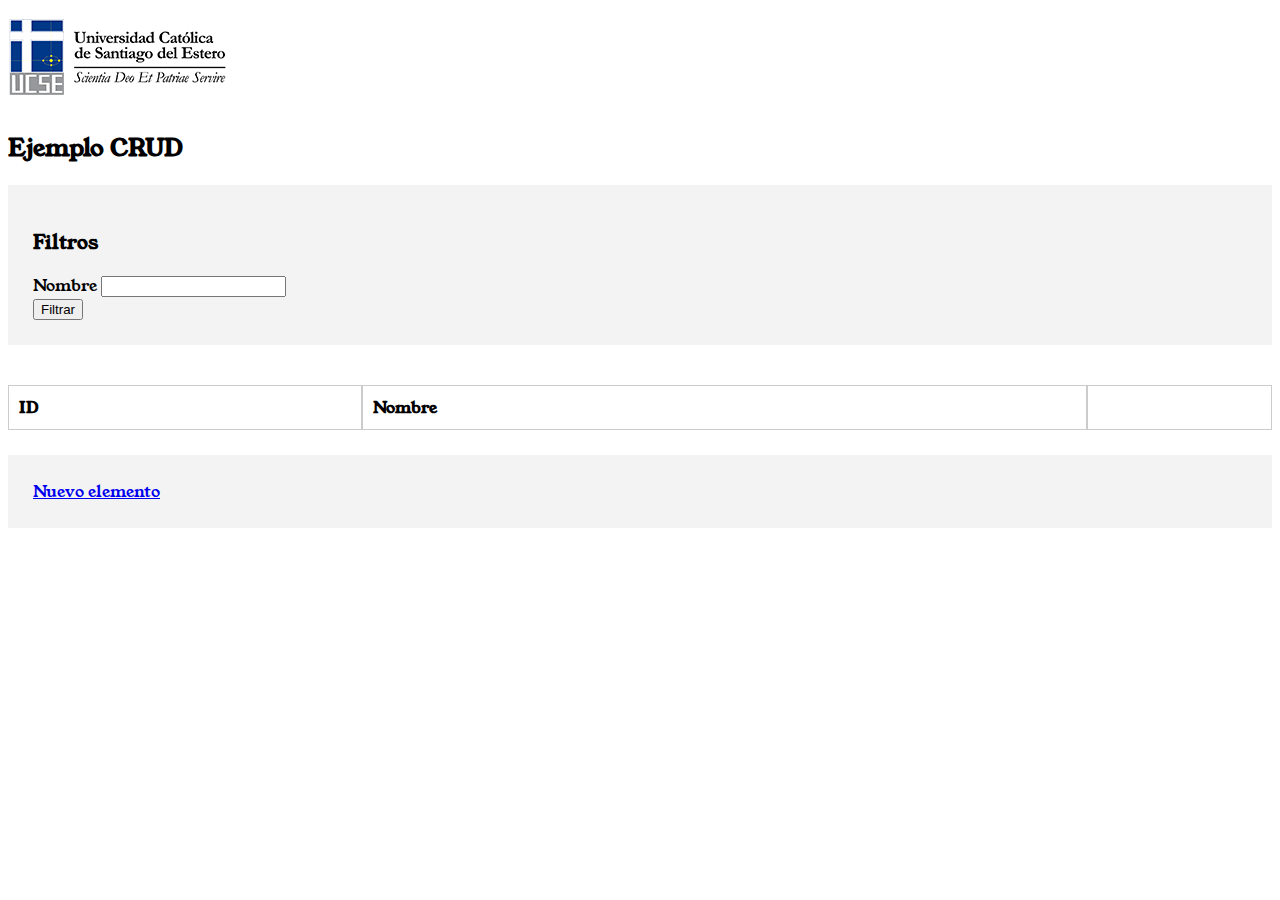
<file: index.html>
<!DOCTYPE html>
<html lang="en">
<head>
    <meta charset="UTF-8">
    <meta name="viewport" content="width=device-width, initial-scale=1.0">
    <meta name="referrer" content="origin">
    <title>Document</title>
    <link rel="preconnect" href="https://fonts.googleapis.com">

    <link rel="preconnect" href="https://fonts.gstatic.com" crossorigin>
    <link href="https://fonts.googleapis.com/css2?family=Young+Serif&display=swap" rel="stylesheet">

    <link href="estilos.css" rel="stylesheet">

</head>
<body>
    <img src="wapp.png">
    <h2>Ejemplo CRUD</h2>
    <div class="filtros">
        <h3>Filtros</h3>
        <div>
            <label for="">Nombre</label>
            <input type="text" name="FiltroNombre" id="FiltroNombre">
        </div>
        <div>
            <input type="button" value="Filtrar" id="   ">
        </div>
    </div>
    
    <table id="elementosTable" cellspacing="0" cellpadding="0">
        <thead> <!-- engloba todas las filas de encabezado -->
            <tr>
                <th>ID</th>
                <th>Nombre</th>
                <th></th>
            </tr>
        </thead>
        <tbody> <!-- Todas las filas de datos -->
            
        </tbody>
        <tfoot> <!-- Todas las filas de pie -->

        </tfoot>
    </table>
    <div class="botonera">
        <a href="form.html">Nuevo elemento</a>
    </div>
    <script src="scripts.js"></script>
</body>
</html>
</file>
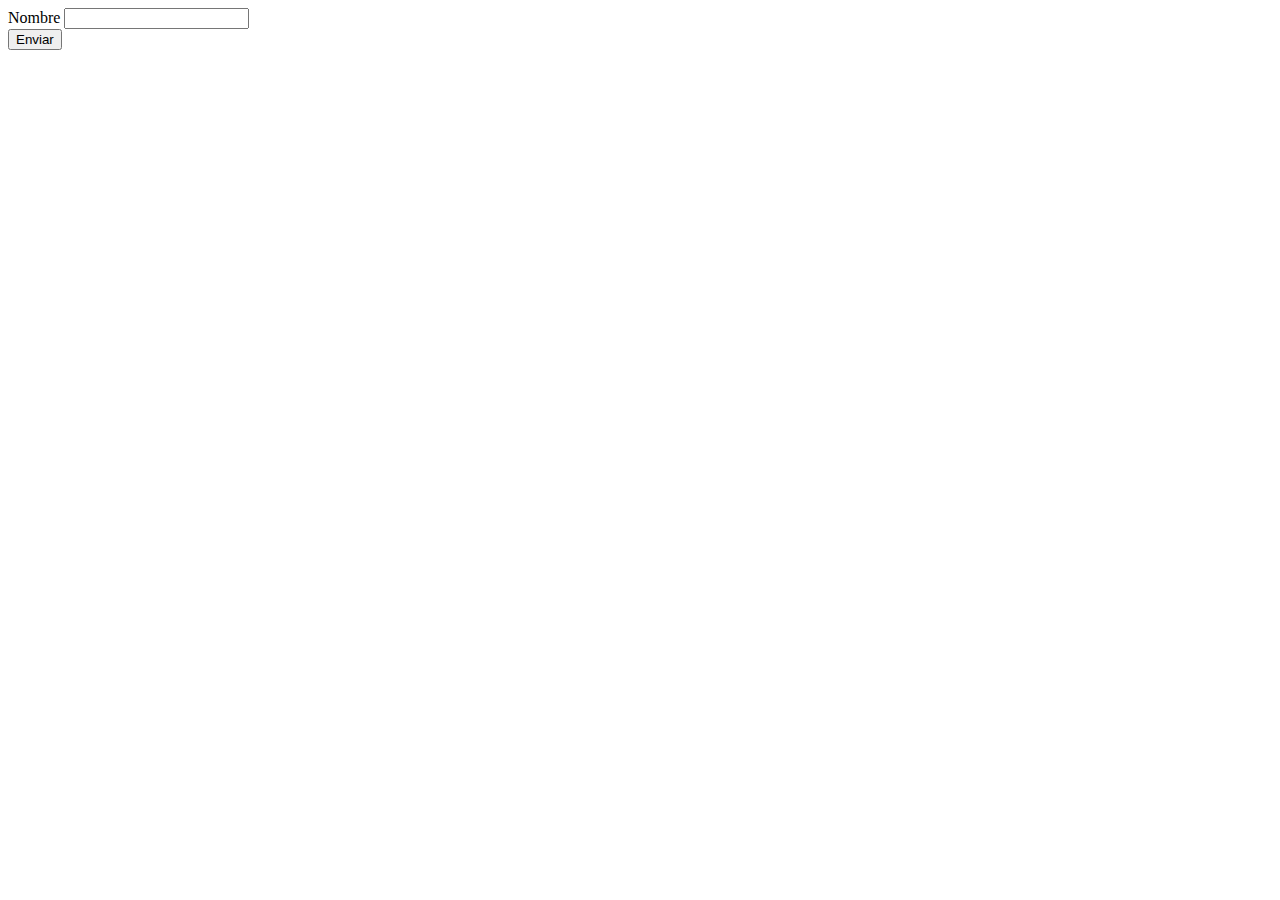
<file: form.html>
<!DOCTYPE html>
<html lang="en">
<head>
    <meta charset="UTF-8">
    <meta name="viewport" content="width=device-width, initial-scale=1.0">
    <title>Document</title>
</head>
<body>
    <form action="/" method="post" id="form">        
        <div>
            <label for="Nombre">Nombre</label>
            <input type="text" name="Nombre" id="Nombre">
        </div>
        <div>
            <input type="submit" value="Enviar">
        </div>
    </form>

    <script src="form.js"></script>
</body>
</html>
</file>
<file: estilos.css>
/* Reglas de css para los documentos */
body{
    font-family: 'Young Serif', serif;
    font-size: 16px;
}

table {
    width: 100%;    
}

table tr th {    
    text-align: left;
    font-weight: bold;
}

table tr td {
    font-family: 'Trebuchet MS', serif;
    font-weight: 300;
}

table tr th, table tr td {
    padding:10px;
    border: 1px solid #CCC;    
}

.acciones {
    text-align: center;
    width: 15%;
}

.filtros{
    background: #f3f3f3;
    padding: 25px;
    margin-bottom: 40px;
}

.botonera {
    background: #f3f3f3;
    margin-top: 25px;
    padding: 25px;
}
</file>
